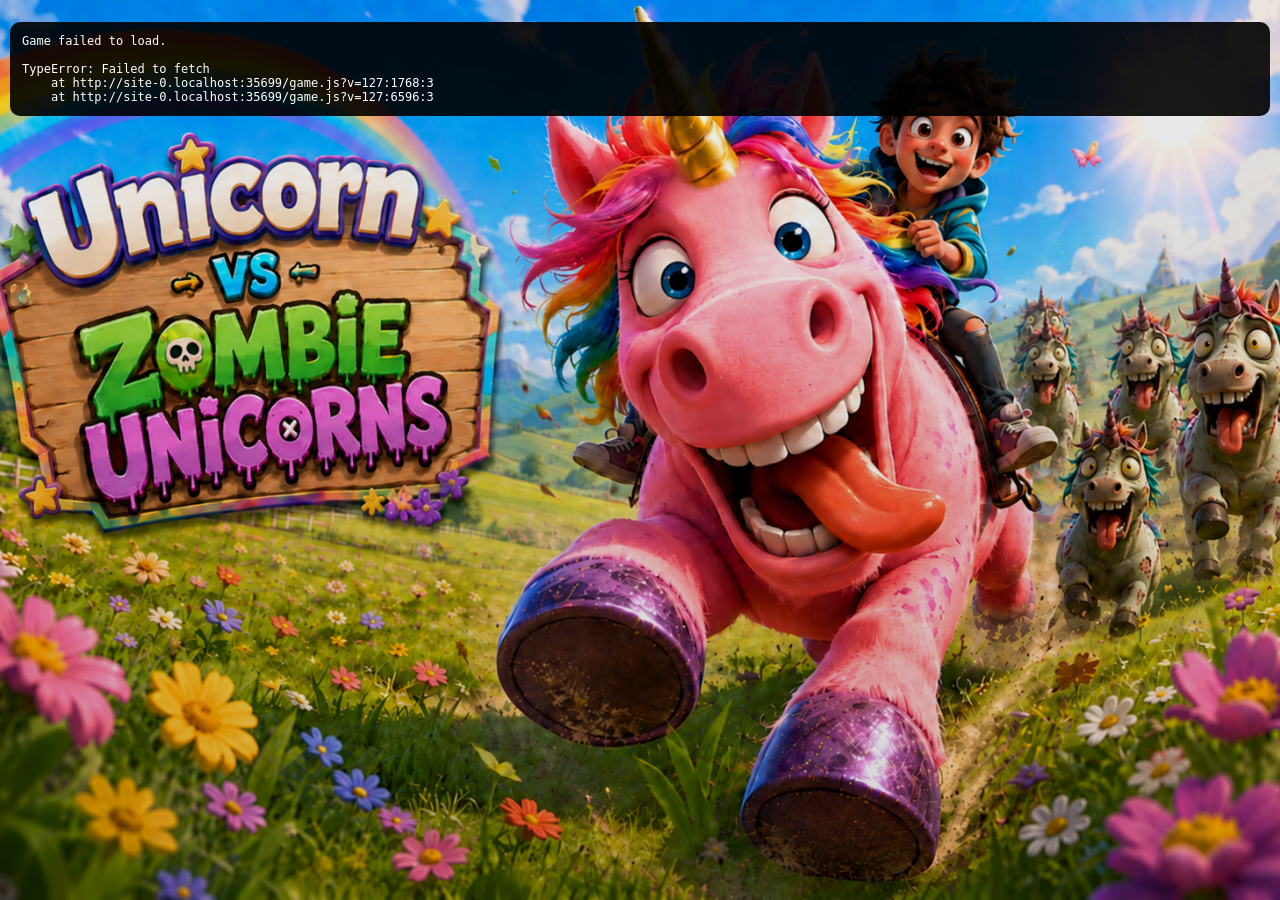
<file: index.html>
<!doctype html>
<html lang="en">
<head>
<meta charset="utf-8">
<meta name="viewport" content="width=device-width, initial-scale=1, maximum-scale=1, user-scalable=no">
<title>Unicorn vs Zombie Unicorns</title>
<link rel="preload" as="image" href="file_00000000e3c8820cbcee7de852647016.png" fetchpriority="high">
<style>
:root {
  --menu-art: url("file_00000000e3c8820cbcee7de852647016.png");
}
#menuOverlay {
  position: fixed;
  inset: 0;
  z-index: 9999;
  background:
    linear-gradient(rgba(0,0,0,.06), rgba(0,0,0,.16)),
    var(--menu-art) center center / cover no-repeat #000;
}
</style>
<style>
html, body {
  margin: 0;
  padding: 0;
  width: 100%;
  height: 100%;
  overflow: hidden;
  background: #000;
  touch-action: none;
  user-select: none;
  -webkit-user-select: none;
  font-family: system-ui, sans-serif;
}

/* Fullscreen game stage */
#stage {
  position: fixed;
  inset: 0;
  width: 100vw;
  height: 100vh;
  background: #000;
  overflow: hidden;
}

/* IMPORTANT:
   This stretches the actual game canvas to fill the whole screen.
   No object-fit contain. No letterbox.
*/
#game {
  position: fixed;
  inset: 0;
  width: 100vw;
  height: 100vh;
  display: block;
  image-rendering: pixelated;
  image-rendering: crisp-edges;
  background: #7ec7ff;
  z-index: 1;
  pointer-events: none;
}

/* Top HUD */
#hud {
  position: fixed;
  top: 8px;
  left: 8px;
  right: 8px;
  z-index: 20;
  display: flex;
  gap: 8px;
  align-items: center;
  justify-content: space-between;
  color: #fff;
  pointer-events: none;
  font-family: monospace;
  font-weight: 700;
  text-shadow: 0 2px 4px #000;
}

.box {
  background: rgba(0,0,0,.45);
  border: 2px solid rgba(255,255,255,.25);
  border-radius: 8px;
  padding: 6px 9px;
  font-size: 13px;
  white-space: nowrap;
}

#powerWrap {
  display: flex;
  align-items: center;
  gap: 6px;
}

#powerBar {
  width: 120px;
  height: 12px;
  background: rgba(0,0,0,.45);
  border: 2px solid rgba(255,255,255,.25);
  border-radius: 8px;
  overflow: hidden;
}

#powerFill {
  width: 0%;
  height: 100%;
  background: linear-gradient(90deg,#ff4d6d,#ffa94d,#ffe066,#66ff66,#66d9ff,#b066ff);
}

/* Controls */
#controls {
  position: fixed;
  left: 12px;
  right: 12px;
  bottom: 14px;
  z-index: 30;
  display: flex;
  justify-content: space-between;
  align-items: flex-end;
  pointer-events: none;
}

#dpad {
  position: relative;
  width: 150px;
  height: 150px;
  pointer-events: auto;
  touch-action: none;
}

#dpad .dir {
  position: absolute;
  width: 48px;
  height: 48px;
  border-radius: 8px;
  background: rgba(20,20,20,.78);
  border: 2px solid rgba(255,255,255,.38);
  color: #fff;
  font-size: 18px;
}

#dpad .up {
  left: 51px;
  top: 0;
}

#dpad .down {
  left: 51px;
  bottom: 0;
}

#dpad .left {
  left: 0;
  top: 51px;
}

#dpad .right {
  right: 0;
  top: 51px;
}

#ab {
  display: flex;
  gap: 16px;
  pointer-events: auto;
  touch-action: none;
}

.ab {
  width: 78px;
  height: 78px;
  border-radius: 50%;
  background: rgba(20,20,20,.78);
  border: 2px solid rgba(255,255,255,.38);
  color: #fff;
  font-size: 22px;
  font-weight: 900;
}

.ab:active,
.dir:active {
  transform: scale(.96);
  background: rgba(255,255,255,.24);
}
</style>
</head>

<body>
<div id="menuOverlay" role="status" aria-label="Loading game"></div>
<div id="stage">
  <canvas id="game" width="960" height="540"></canvas>
</div>

<div id="hud">
  <div class="box" id="lives">Lives: 3</div>
  <div class="box" id="score">Score: 0</div>
  <div class="box" id="time">Time: 60s</div>

  <div class="box" id="powerWrap">
    <span id="powerLabel">Power</span>
    <div id="powerBar">
      <div id="powerFill"></div>
    </div>
  </div>
</div>

<div id="controls">
  <div id="dpad">
    <button class="dir up" data-dx="0" data-dy="-1">▲</button>
    <button class="dir left" data-dx="-1" data-dy="0">◀</button>
    <button class="dir right" data-dx="1" data-dy="0">▶</button>
    <button class="dir down" data-dx="0" data-dy="1">▼</button>
  </div>

  <div id="ab">
    <button id="btnA" class="ab">A</button>
    <button id="btnB" class="ab">B</button>
  </div>
</div>
  <script src="forest-level-addition.js?v=1"></script>
<script src="tomb-multiplayer-v2.js?v=2"></script>
<script src="catchers-level-v4.js?v=5"></script>
<script src="rainbow-final-fix.js?v=1"></script>
<!-- Temporary tester: remove the next script line when testing is finished. -->
<script src="tester-mode.js?v=2"></script>
<script src="classic-level-updates.js?v=2"></script>
<script src="neighborhood-level.js?v=4"></script>
<script src="volcano-level.js?v=1"></script>
<script src="lake-level.js?v=3"></script>
<script src="ice-level.js?v=5"></script>
<script src="trial-level-music.js?v=3"></script>
<script src="halloween-level.js?v=1"></script>
<script src="toy-store-level.js?v=2"></script>
<script src="game.js?v=127"></script>
</body>
</html>
</file>
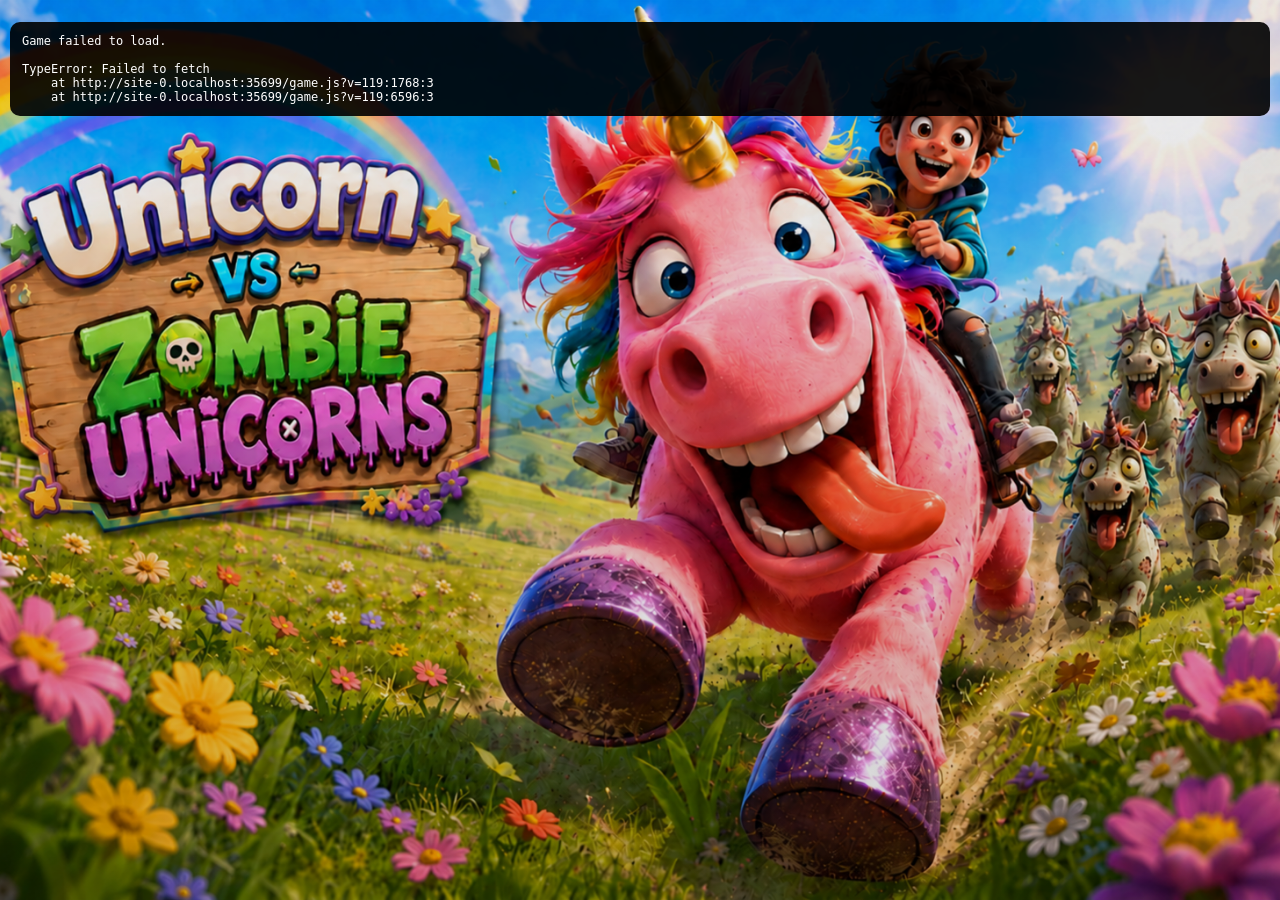
<file: index-1.html>
<!doctype html>
<html lang="en">
<head>
<meta charset="utf-8">
<meta name="viewport" content="width=device-width, initial-scale=1, maximum-scale=1, user-scalable=no">
<title>Unicorn vs Zombie Unicorns</title>
<link rel="preload" as="image" href="file_00000000e3c8820cbcee7de852647016.png" fetchpriority="high">
<style>
:root {
  --menu-art: url("file_00000000e3c8820cbcee7de852647016.png");
}
#menuOverlay {
  position: fixed;
  inset: 0;
  z-index: 9999;
  background:
    linear-gradient(rgba(0,0,0,.06), rgba(0,0,0,.16)),
    var(--menu-art) center center / cover no-repeat #000;
}
</style>
<style>
html, body {
  margin: 0;
  padding: 0;
  width: 100%;
  height: 100%;
  overflow: hidden;
  background: #000;
  touch-action: none;
  user-select: none;
  -webkit-user-select: none;
  font-family: system-ui, sans-serif;
}

/* Fullscreen game stage */
#stage {
  position: fixed;
  inset: 0;
  width: 100vw;
  height: 100vh;
  background: #000;
  overflow: hidden;
}

/* IMPORTANT:
   This stretches the actual game canvas to fill the whole screen.
   No object-fit contain. No letterbox.
*/
#game {
  position: fixed;
  inset: 0;
  width: 100vw;
  height: 100vh;
  display: block;
  image-rendering: pixelated;
  image-rendering: crisp-edges;
  background: #7ec7ff;
  z-index: 1;
  pointer-events: none;
}

/* Top HUD */
#hud {
  position: fixed;
  top: 8px;
  left: 8px;
  right: 8px;
  z-index: 20;
  display: flex;
  gap: 8px;
  align-items: center;
  justify-content: space-between;
  color: #fff;
  pointer-events: none;
  font-family: monospace;
  font-weight: 700;
  text-shadow: 0 2px 4px #000;
}

.box {
  background: rgba(0,0,0,.45);
  border: 2px solid rgba(255,255,255,.25);
  border-radius: 8px;
  padding: 6px 9px;
  font-size: 13px;
  white-space: nowrap;
}

#powerWrap {
  display: flex;
  align-items: center;
  gap: 6px;
}

#powerBar {
  width: 120px;
  height: 12px;
  background: rgba(0,0,0,.45);
  border: 2px solid rgba(255,255,255,.25);
  border-radius: 8px;
  overflow: hidden;
}

#powerFill {
  width: 0%;
  height: 100%;
  background: linear-gradient(90deg,#ff4d6d,#ffa94d,#ffe066,#66ff66,#66d9ff,#b066ff);
}

/* Controls */
#controls {
  position: fixed;
  left: 12px;
  right: 12px;
  bottom: 14px;
  z-index: 30;
  display: flex;
  justify-content: space-between;
  align-items: flex-end;
  pointer-events: none;
}

#dpad {
  position: relative;
  width: 150px;
  height: 150px;
  pointer-events: auto;
  touch-action: none;
}

#dpad .dir {
  position: absolute;
  width: 48px;
  height: 48px;
  border-radius: 8px;
  background: rgba(20,20,20,.78);
  border: 2px solid rgba(255,255,255,.38);
  color: #fff;
  font-size: 18px;
}

#dpad .up {
  left: 51px;
  top: 0;
}

#dpad .down {
  left: 51px;
  bottom: 0;
}

#dpad .left {
  left: 0;
  top: 51px;
}

#dpad .right {
  right: 0;
  top: 51px;
}

#ab {
  display: flex;
  gap: 16px;
  pointer-events: auto;
  touch-action: none;
}

.ab {
  width: 78px;
  height: 78px;
  border-radius: 50%;
  background: rgba(20,20,20,.78);
  border: 2px solid rgba(255,255,255,.38);
  color: #fff;
  font-size: 22px;
  font-weight: 900;
}

.ab:active,
.dir:active {
  transform: scale(.96);
  background: rgba(255,255,255,.24);
}
</style>
</head>

<body>
<div id="menuOverlay" role="status" aria-label="Loading game"></div>
<div id="stage">
  <canvas id="game" width="960" height="540"></canvas>
</div>

<div id="hud">
  <div class="box" id="lives">Lives: 3</div>
  <div class="box" id="score">Score: 0</div>
  <div class="box" id="time">Time: 60s</div>

  <div class="box" id="powerWrap">
    <span id="powerLabel">Power</span>
    <div id="powerBar">
      <div id="powerFill"></div>
    </div>
  </div>
</div>

<div id="controls">
  <div id="dpad">
    <button class="dir up" data-dx="0" data-dy="-1">▲</button>
    <button class="dir left" data-dx="-1" data-dy="0">◀</button>
    <button class="dir right" data-dx="1" data-dy="0">▶</button>
    <button class="dir down" data-dx="0" data-dy="1">▼</button>
  </div>

  <div id="ab">
    <button id="btnA" class="ab">A</button>
    <button id="btnB" class="ab">B</button>
  </div>
</div>
  <script src="forest-level-addition.js?v=1"></script>
<script src="tomb-multiplayer-v2.js?v=2"></script>
<script src="catchers-level-v4.js?v=4"></script>
<script src="rainbow-final-fix.js?v=1"></script>
<!-- Temporary tester: remove the next script line when testing is finished. -->
<script src="tester-mode.js?v=2"></script>
<script src="classic-level-updates.js?v=2"></script>
<script src="neighborhood-level.js?v=2"></script>
<script src="game.js?v=119"></script>
</body>
</html>
</file>
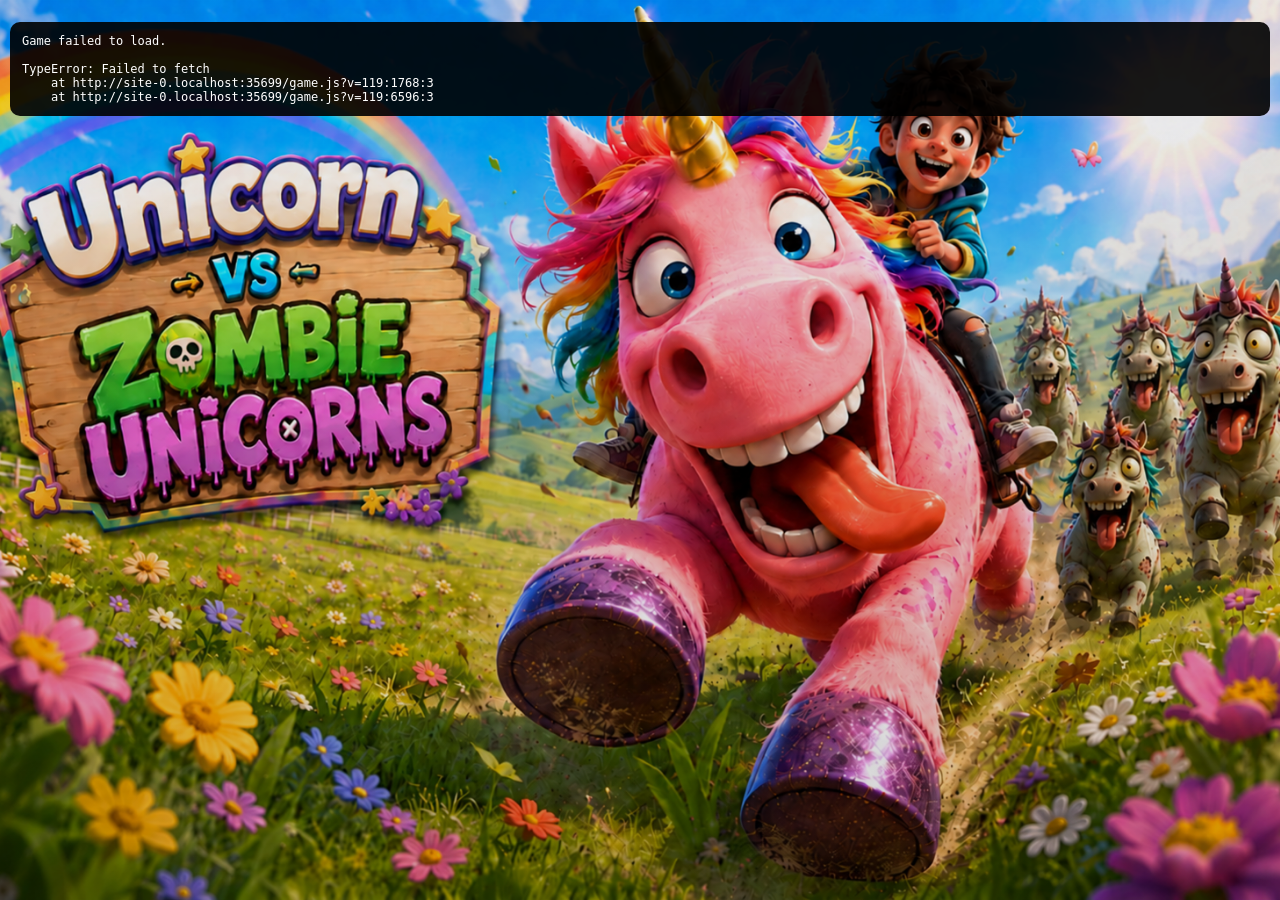
<file: index-2.html>
<!doctype html>
<html lang="en">
<head>
<meta charset="utf-8">
<meta name="viewport" content="width=device-width, initial-scale=1, maximum-scale=1, user-scalable=no">
<title>Unicorn vs Zombie Unicorns</title>
<link rel="preload" as="image" href="file_00000000e3c8820cbcee7de852647016.png" fetchpriority="high">
<style>
:root {
  --menu-art: url("file_00000000e3c8820cbcee7de852647016.png");
}
#menuOverlay {
  position: fixed;
  inset: 0;
  z-index: 9999;
  background:
    linear-gradient(rgba(0,0,0,.06), rgba(0,0,0,.16)),
    var(--menu-art) center center / cover no-repeat #000;
}
</style>
<style>
html, body {
  margin: 0;
  padding: 0;
  width: 100%;
  height: 100%;
  overflow: hidden;
  background: #000;
  touch-action: none;
  user-select: none;
  -webkit-user-select: none;
  font-family: system-ui, sans-serif;
}

/* Fullscreen game stage */
#stage {
  position: fixed;
  inset: 0;
  width: 100vw;
  height: 100vh;
  background: #000;
  overflow: hidden;
}

/* IMPORTANT:
   This stretches the actual game canvas to fill the whole screen.
   No object-fit contain. No letterbox.
*/
#game {
  position: fixed;
  inset: 0;
  width: 100vw;
  height: 100vh;
  display: block;
  image-rendering: pixelated;
  image-rendering: crisp-edges;
  background: #7ec7ff;
  z-index: 1;
  pointer-events: none;
}

/* Top HUD */
#hud {
  position: fixed;
  top: 8px;
  left: 8px;
  right: 8px;
  z-index: 20;
  display: flex;
  gap: 8px;
  align-items: center;
  justify-content: space-between;
  color: #fff;
  pointer-events: none;
  font-family: monospace;
  font-weight: 700;
  text-shadow: 0 2px 4px #000;
}

.box {
  background: rgba(0,0,0,.45);
  border: 2px solid rgba(255,255,255,.25);
  border-radius: 8px;
  padding: 6px 9px;
  font-size: 13px;
  white-space: nowrap;
}

#powerWrap {
  display: flex;
  align-items: center;
  gap: 6px;
}

#powerBar {
  width: 120px;
  height: 12px;
  background: rgba(0,0,0,.45);
  border: 2px solid rgba(255,255,255,.25);
  border-radius: 8px;
  overflow: hidden;
}

#powerFill {
  width: 0%;
  height: 100%;
  background: linear-gradient(90deg,#ff4d6d,#ffa94d,#ffe066,#66ff66,#66d9ff,#b066ff);
}

/* Controls */
#controls {
  position: fixed;
  left: 12px;
  right: 12px;
  bottom: 14px;
  z-index: 30;
  display: flex;
  justify-content: space-between;
  align-items: flex-end;
  pointer-events: none;
}

#dpad {
  position: relative;
  width: 150px;
  height: 150px;
  pointer-events: auto;
  touch-action: none;
}

#dpad .dir {
  position: absolute;
  width: 48px;
  height: 48px;
  border-radius: 8px;
  background: rgba(20,20,20,.78);
  border: 2px solid rgba(255,255,255,.38);
  color: #fff;
  font-size: 18px;
}

#dpad .up {
  left: 51px;
  top: 0;
}

#dpad .down {
  left: 51px;
  bottom: 0;
}

#dpad .left {
  left: 0;
  top: 51px;
}

#dpad .right {
  right: 0;
  top: 51px;
}

#ab {
  display: flex;
  gap: 16px;
  pointer-events: auto;
  touch-action: none;
}

.ab {
  width: 78px;
  height: 78px;
  border-radius: 50%;
  background: rgba(20,20,20,.78);
  border: 2px solid rgba(255,255,255,.38);
  color: #fff;
  font-size: 22px;
  font-weight: 900;
}

.ab:active,
.dir:active {
  transform: scale(.96);
  background: rgba(255,255,255,.24);
}
</style>
</head>

<body>
<div id="menuOverlay" role="status" aria-label="Loading game"></div>
<div id="stage">
  <canvas id="game" width="960" height="540"></canvas>
</div>

<div id="hud">
  <div class="box" id="lives">Lives: 3</div>
  <div class="box" id="score">Score: 0</div>
  <div class="box" id="time">Time: 60s</div>

  <div class="box" id="powerWrap">
    <span id="powerLabel">Power</span>
    <div id="powerBar">
      <div id="powerFill"></div>
    </div>
  </div>
</div>

<div id="controls">
  <div id="dpad">
    <button class="dir up" data-dx="0" data-dy="-1">▲</button>
    <button class="dir left" data-dx="-1" data-dy="0">◀</button>
    <button class="dir right" data-dx="1" data-dy="0">▶</button>
    <button class="dir down" data-dx="0" data-dy="1">▼</button>
  </div>

  <div id="ab">
    <button id="btnA" class="ab">A</button>
    <button id="btnB" class="ab">B</button>
  </div>
</div>
  <script src="forest-level-addition.js?v=1"></script>
<script src="tomb-multiplayer-v2.js?v=2"></script>
<script src="catchers-level-v4.js?v=4"></script>
<script src="rainbow-final-fix.js?v=1"></script>
<!-- Temporary tester: remove the next script line when testing is finished. -->
<script src="tester-mode.js?v=2"></script>
<script src="classic-level-updates.js?v=2"></script>
<script src="neighborhood-level.js?v=3"></script>
<script src="game.js?v=119"></script>
</body>
</html>
</file>
